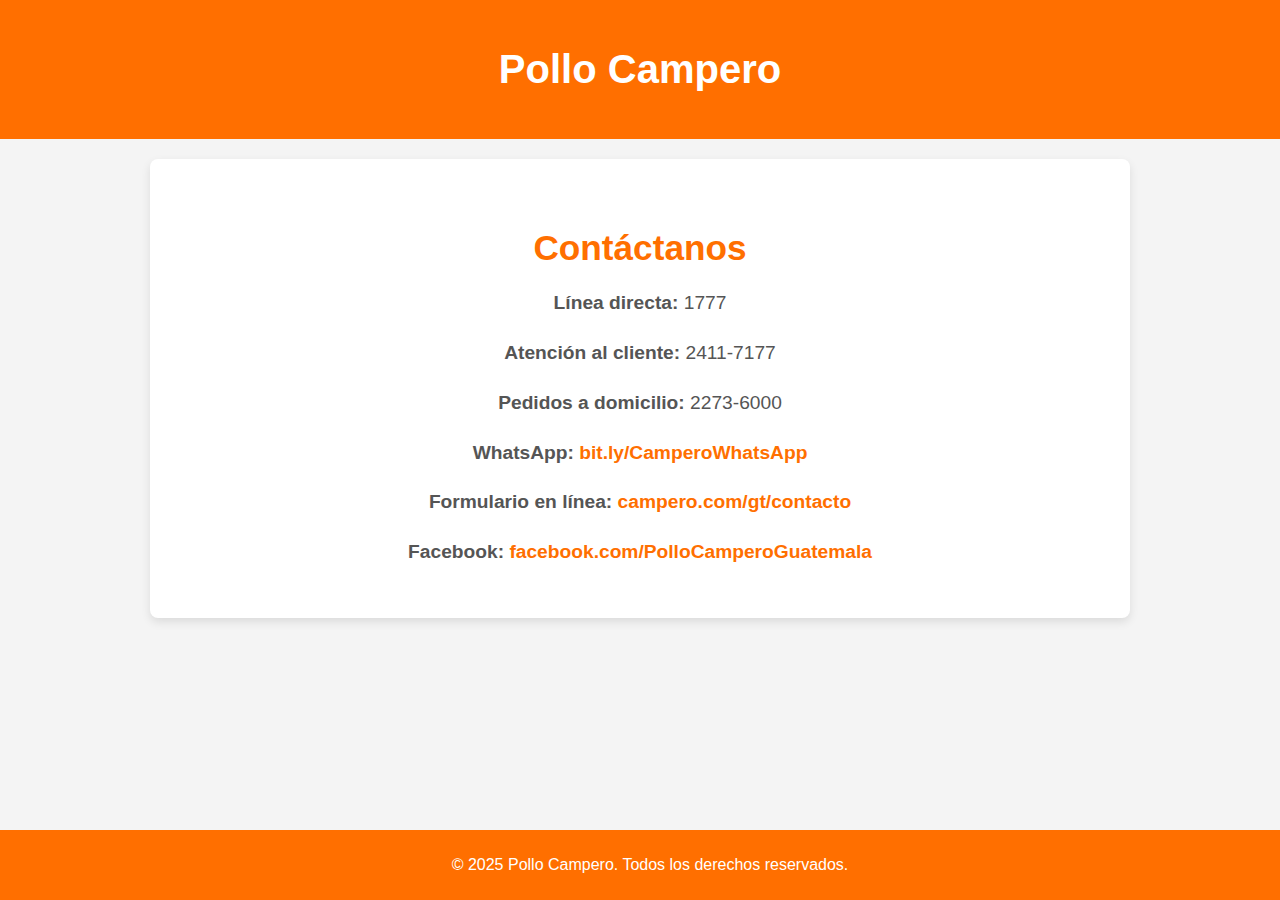
<file: contac.html>
<!DOCTYPE html>
<html lang="en">
<head>
    <meta charset="UTF-8">
    <meta name="viewport" content="width=device-width, initial-scale=1.0">
    <title>Contáctanos - Pollo Campero</title>
    <style>
        body {
            font-family: Arial, sans-serif;
            background-color: #f4f4f4;
            margin: 0;
            padding: 0;
        }

        header {
            background-color: #ff6f00;
            padding: 20px;
            text-align: center;
        }

        header h1 {
            color: white;
            font-size: 2.5em;
        }

        section#contacto {
            background-color: white;
            padding: 40px;
            margin: 20px auto;
            border-radius: 8px;
            max-width: 900px;
            box-shadow: 0 4px 10px rgba(0, 0, 0, 0.1);
        }

        section#contacto h2 {
            color: #ff6f00;
            font-size: 2.2em;
            text-align: center;
            margin-bottom: 20px;
        }

        section#contacto p {
            font-size: 1.2em;
            color: #555;
            line-height: 1.6;
            margin-bottom: 10px;
        }

        section#contacto a {
            color: #ff6f00;
            text-decoration: none;
            font-weight: bold;
        }

        section#contacto a:hover {
            text-decoration: underline;
        }

        footer {
            background-color: #ff6f00;
            text-align: center;
            color: white;
            padding: 10px;
            position: fixed;
            width: 100%;
            bottom: 0;
        }
    </style>
</head>
<body>

    <header>
        <h1>Pollo Campero</h1>
    </header>

    <section id="contacto">
        <h2>Contáctanos</h2>
        <center>
            <p><strong>Línea directa:</strong> 1777</p>
            <p><strong>Atención al cliente:</strong> 2411-7177</p>
            <p><strong>Pedidos a domicilio:</strong> 2273-6000</p>
            <p><strong>WhatsApp:</strong> <a href="https://bit.ly/CamperoWhatsApp" target="_blank">bit.ly/CamperoWhatsApp</a></p>
            <p><strong>Formulario en línea:</strong> <a href="https://campero.com/gt/contacto" target="_blank">campero.com/gt/contacto</a></p>
            <p><strong>Facebook:</strong> <a href="https://facebook.com/PolloCamperoGuatemala" target="_blank">facebook.com/PolloCamperoGuatemala</a></p>
        </center>
    </section>

    <footer>
        <p>&copy; 2025 Pollo Campero. Todos los derechos reservados.</p>
    </footer>

</body>
</html>
</file>
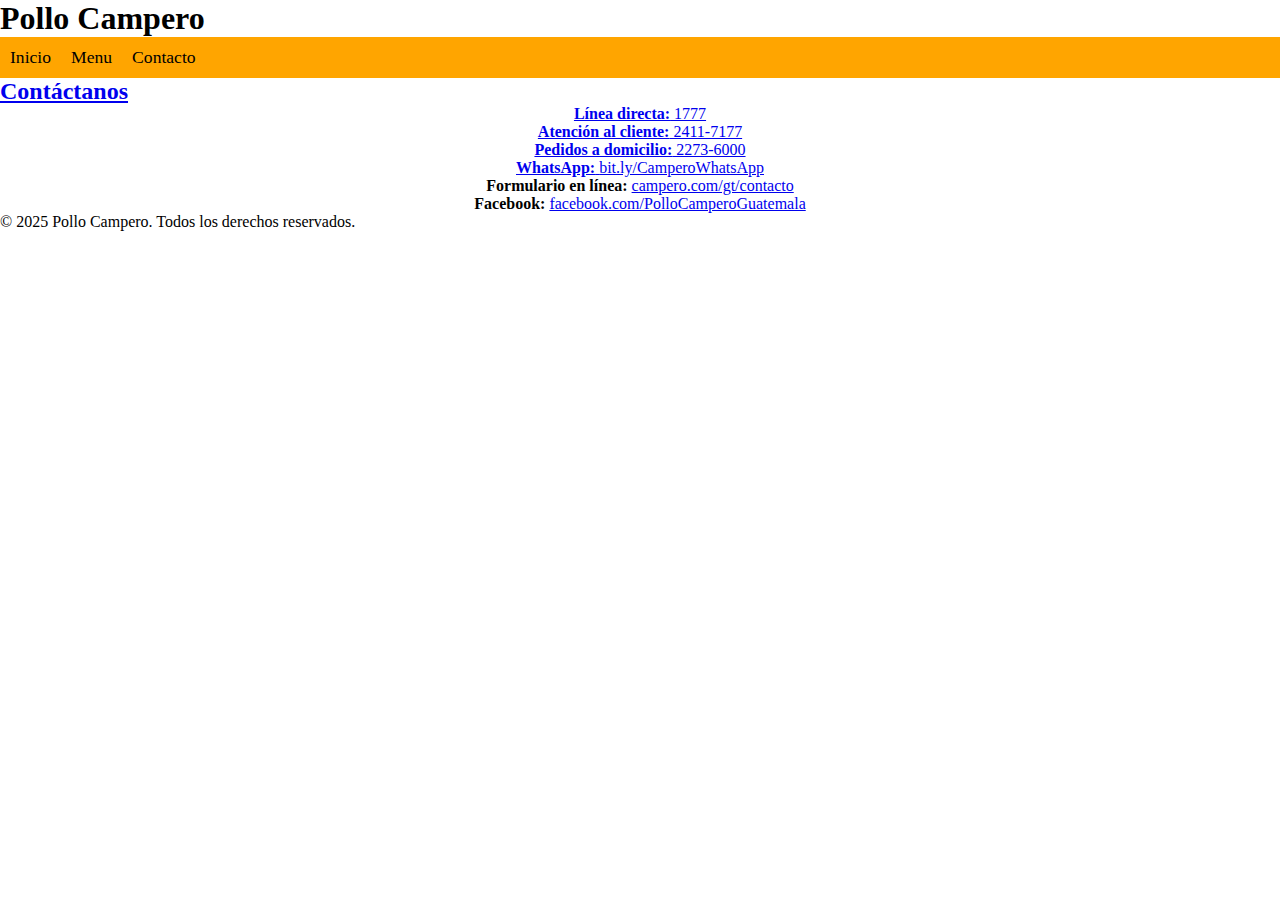
<file: contacto.html>
<!DOCTYPE html>
<html lang="en">
<head>
    <meta charset="UTF-8">
    <meta name="viewport" content="width=device-width, initial-scale=1.0">
    <link rel="stylesheet" src="style.css" href="style.css">
    <title>Contáctanos - Pollo Campero</title>
    <style>
    </style>
</head>
<body>
    <header>
        <h1>Pollo Campero</h1>
        <div class="barras">
            <button onclick="abrir_cerrar_menu()" class='boton_menu' id="x"></button> 
             </div>
             <nav id="menu" class="desplegable">
                <ul>
                    <li><a href="index.html">Inicio</a></li>
                    <li><a href="menu.html">Menu</a></li>
                    <li><a href="contacto.html">Contacto</li>
                </ul>
             </nav>
    <section id="contacto">
        <h2>Contáctanos</h2>
        <center>
            <p><strong>Línea directa:</strong> 1777</p>
            <p><strong>Atención al cliente:</strong> 2411-7177</p>
            <p><strong>Pedidos a domicilio:</strong> 2273-6000</p>
            <p><strong>WhatsApp:</strong> <a href="https://bit.ly/CamperoWhatsApp" target="_blank">bit.ly/CamperoWhatsApp</a></p>
            <p><strong>Formulario en línea:</strong> <a href="https://campero.com/gt/contacto" target="_blank">campero.com/gt/contacto</a></p>
            <p><strong>Facebook:</strong> <a href="https://facebook.com/PolloCamperoGuatemala" target="_blank">facebook.com/PolloCamperoGuatemala</a></p>
        </center>
    </section>
    </header>
    <footer>
        <p>&copy; 2025 Pollo Campero. Todos los derechos reservados.</p>
    </footer>
</body>
</html>
</file>
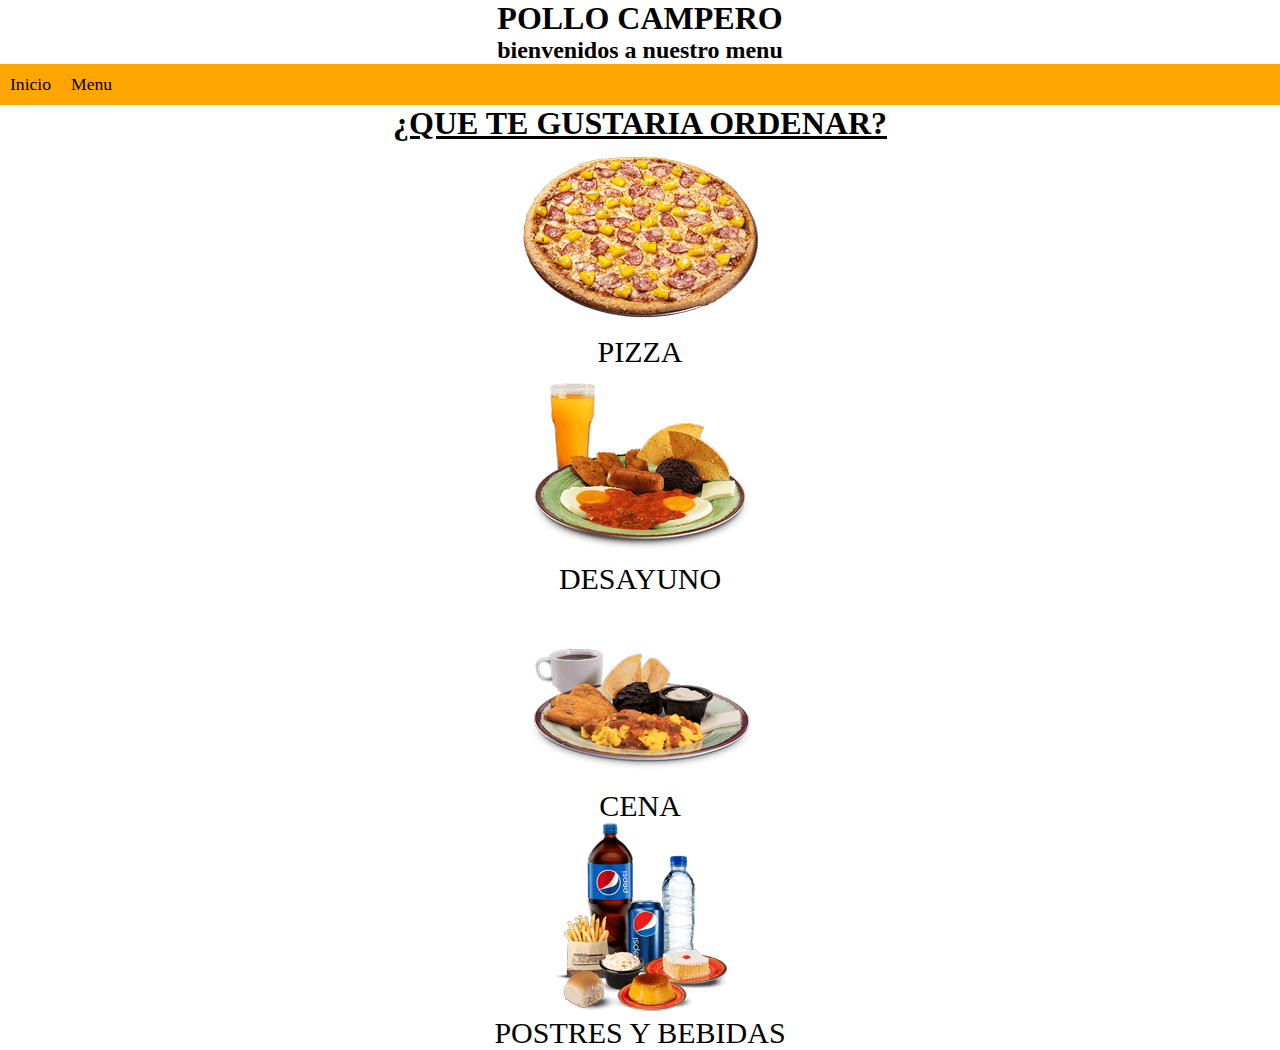
<file: menu.html>
<!DOCTYPE html>
<html lang="en">
<head>
    <meta charset="UTF-8">
    <meta name="viewport" content="width=device-width, initial-scale=1.0">
    <link rel="stylesheet" src="style.css" href="style.css">
    <title>Menu</title>
</head>
<body >
    <header>
        <center><h1>POLLO CAMPERO</h1></center>
        <CENTER><h2>bienvenidos a nuestro menu</h2></CENTER>
        <div class="barras">
            <button onclick="abrir_cerrar_menu()" class='boton_menu' id="x"></button> 
             </div>
             <nav id="menu" class="desplegable">
                <ul>
                    <li><a href="index.html">Inicio</a></li>
                    <li><a href="menu.html">Menu</a></li>
                </ul>
             </nav>
    <center><h1><u>¿QUE TE GUSTARIA ORDENAR?</u></h1></center>
    <center><img src="pizza.png"></center>
  <p class="pollo">PIZZA</p>
  <center><img src="desayuno.png"></center>
  <p class="DESAYUNO">DESAYUNO</p>
  <center><img src="cena.png"></center>
  <p class="cena">CENA</p>
  <center><img src="postresybebida.png"></center>
  <p class="postresybebidas">POSTRES Y BEBIDAS</p>
    </header>
</body>
</html>
</file>
<file: style.css>
* {
    margin: 0;
    padding: 0;
    box-sizing: border-box;
}
.barras {display: none;
}
.desplegable{background: orange;
}
ul{
    display: flex;
    flex-direction: row;
}
ul li{
    padding: 10px;
    list-style: none;
}
ul li a {
    color: black;
    text-decoration: none;
    text-align: center;
    font-size: 1.1rem;
}
nav ul li a:hover {background: black;
}
@media(max-width: 850){
    .barras {
        background-color: black;
        display: block;
    }
    .desplegable {
 background: none;
 transform: translate(-100%);
 transition: 0.5s;
 font-size:1.5rem;
 width: 50%;
    }
    ul {
        display: flex;
        flex-direction: column;
        height: 100vh;
    }
    a{
        padding: 0;
    }
    a {
        font-size:1.5rem;
        padding: 20px 0px 20px 20px;
        display: block;
        text-align: left;
    }
  .boton_menu {
    background-color: orange;
    background-repeat: no-repeat;
    height: 30px;
    width: 30px;
    background-size: 30px 30px;
    background-position: center;
  }
  button{
    margin: 5px;
    border: none; 
    margin: 10px 10px 10px 20px;
  }
  .abrir_menu {
    background-image: url('./pollo.png');
    background: rgb(236, 123, 17);
    backdrop-filter: blur(2px);
    transform: translate(0%);
    width: 50%;
    transition: 0.5s;
  }
  .colocar_x {
 background-image: url('/pollo.png');
 background-color: #1e1e1e;
 background-repeat: no-repeat;
 height: 30px;
 width:30px;
 background-size: 30px 30px;
 background-position: center;
  }
}
@media (max-width:500px){
    .desplegable {
        width: 100%; 
        height: 100vh;
        font-size: 1.6rem;
    }
}
.pollo, .DESAYUNO , .cena , .postresybebidas {
 font-size: 30px;
 text-align: center;
}
</file>
